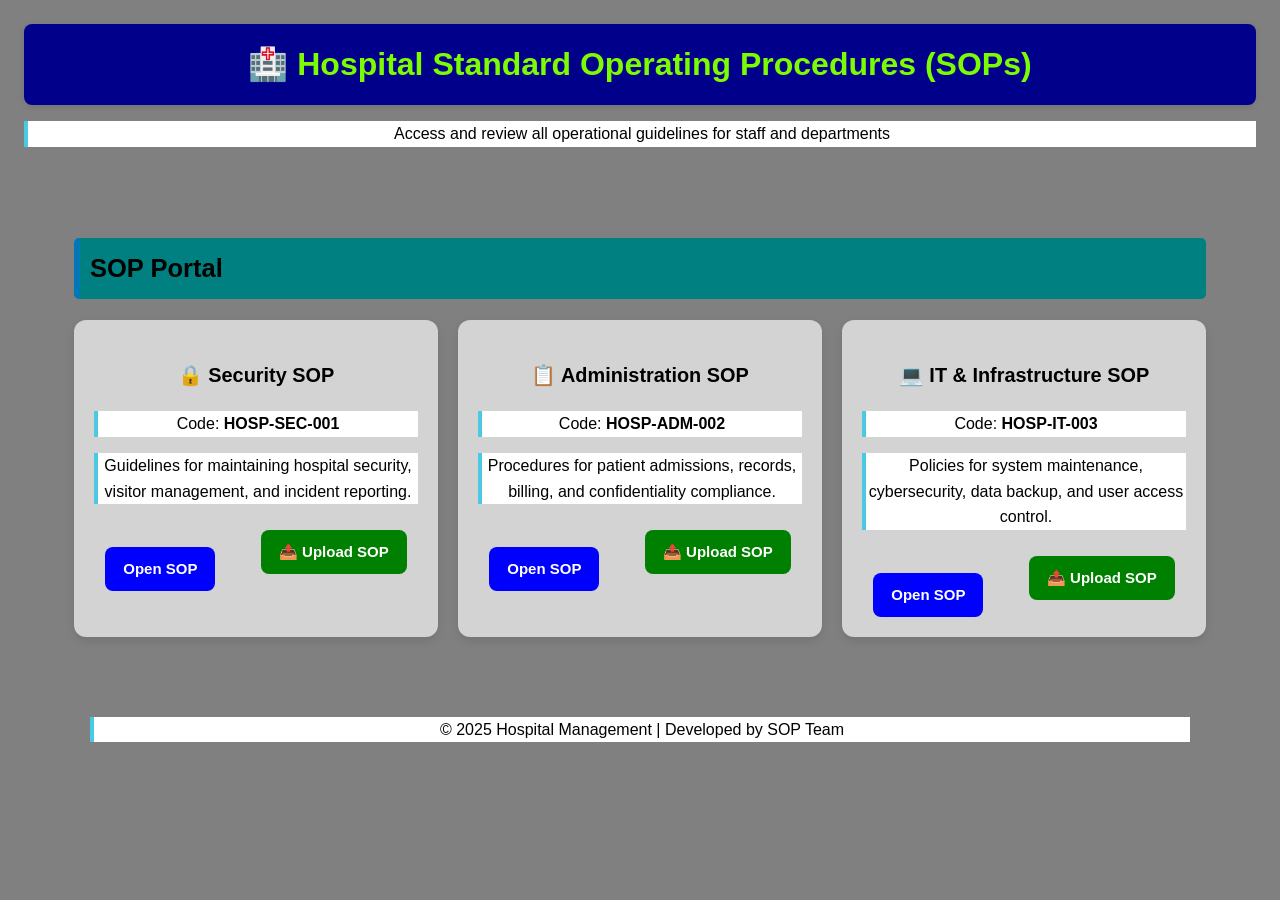
<file: index.html>
<!doctype html>
<html lang="en">
<head>
  <meta charset="utf-8">
<meta name="viewport" content="width=device-width, initial-scale=1.0">
  <title>Hospital SOP Portal</title>
  <link rel="stylesheet" href="style.css">
</head>

<body>
  <header>
    <h1>🏥 Hospital Standard Operating Procedures (SOPs)</h1>
    <p>Access and review all operational guidelines for staff and departments</p>
  </header>

  <div class="container">
    <h2>SOP Portal</h2>
    <div class="sop-list">

      <div class="card">
        <h3>🔒 Security SOP</h3>
        <p>Code: <strong>HOSP-SEC-001</strong></p>
        <p>Guidelines for maintaining hospital security, visitor management, and incident reporting.</p>
        <a href="security sop.html" class="btn open-btn">Open SOP</a>
        <a class="btn" href="security sop.html"></a>
        <label class="upload-btn">
        📤 Upload SOP
        <input type="file" accept="image/*,application/pdf" capture="environment" onchange="handleFileUpload(event)">
        </label>
      </div>

      <div class="card">
        <h3>📋 Administration SOP</h3>
        <p>Code: <strong>HOSP-ADM-002</strong></p>
        <p>Procedures for patient admissions, records, billing, and confidentiality compliance.</p>
        <a href="administration sop.html" class="btn open-btn" >Open SOP</a>
        <a class="btn" href="administration sop.html"></a>
        <label class="upload-btn">
        📤 Upload SOP
        <input type="file" accept="image/*,application/pdf" capture="environment" onchange="handleFileUpload(event)">
        </label>
      </div>

      <div class="card">
        <h3>💻 IT & Infrastructure SOP</h3>
        <p>Code: <strong>HOSP-IT-003</strong></p>
        <p>Policies for system maintenance, cybersecurity, data backup, and user access control.</p>
        <a href="IT & infrastructure management.html" class="btn open-btn" >Open SOP</a>
         <a class="btn" href="IT & infrastructure management.html"></a>
        <label class="upload-btn">
        📤 Upload SOP
        <input type="file" accept="image/*,application/pdf" capture="environment" onchange="handleFileUpload(event)">
        </label>
      </div>
      </div>
 
 <script>
    function handleFileUpload(event) {
      const file = event.target.files[0];
      if (file) {
        alert(`Uploaded: ${file.name}`);
      }
    }
  </script>


  <footer>
    <p>© 2025 Hospital Management | Developed by SOP Team</p>
  </footer>
</body>
</html>
</file>
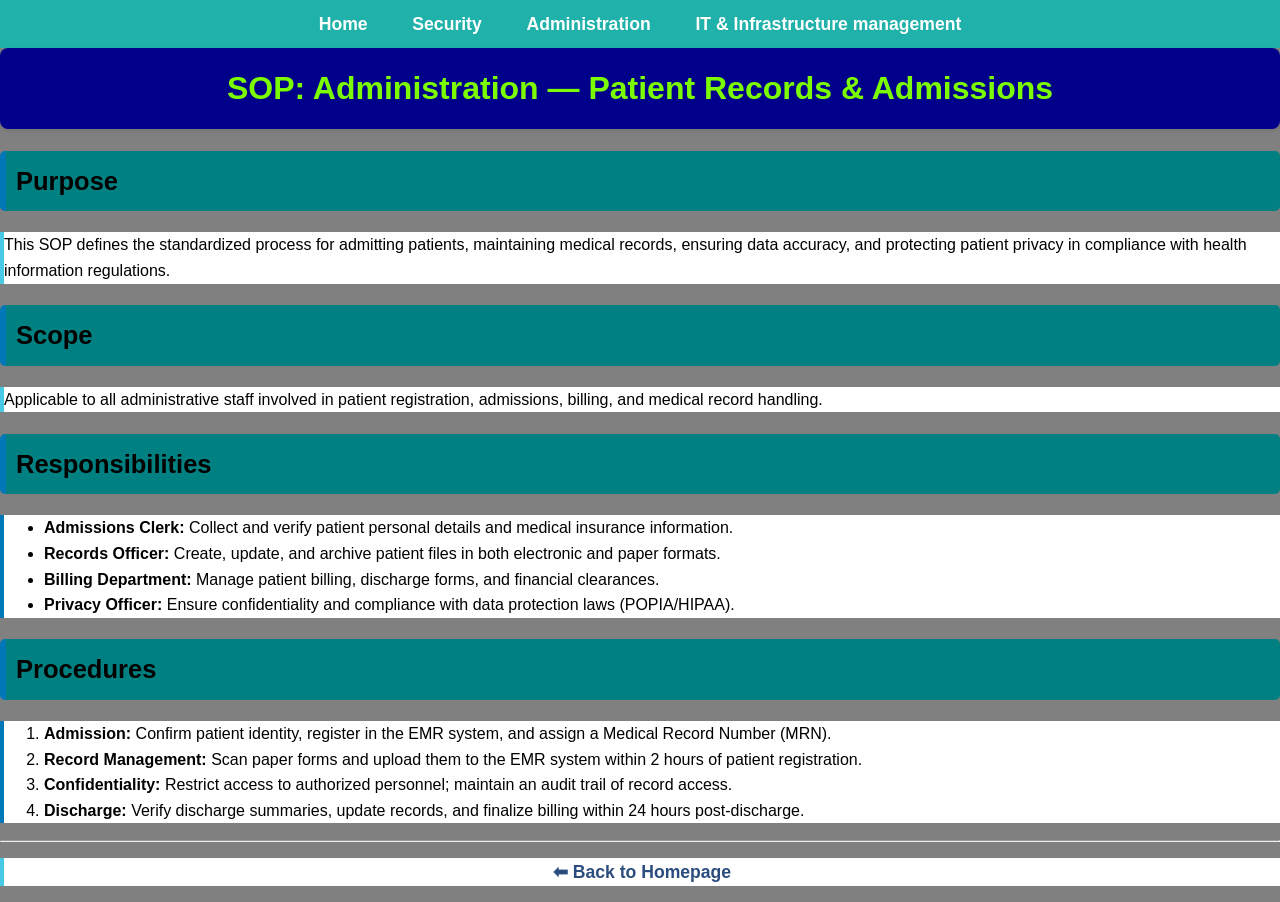
<file: administration sop.html>
<!doctype html>
<html lang="en">
<head>
<meta charset="utf-8">
<meta name="viewport" content="width=device-width, initial-scale=1.0">

  <title>SOP - Hospital Administration (Admissions & Records)</title>
 <link rel="stylesheet" href="style.css">

 <nav>
  <a href="index.html">Home</a>
  <a href="security sop.html">Security</a> 
  <a href="administration sop.html">Administration</a>
  <a href="IT & infrastructure management.html">IT & Infrastructure management</a>
  </nav>
</head>

<body>
  <h1>SOP: Administration — Patient Records & Admissions</h1>

  <h2>Purpose</h2>
  <p>This SOP defines the standardized process for admitting patients, maintaining medical records, ensuring data accuracy, and protecting patient privacy in compliance with health information regulations.</p>

  <h2>Scope</h2>
  <p>Applicable to all administrative staff involved in patient registration, admissions, billing, and medical record handling.</p>

  <h2>Responsibilities</h2>
  <ul>
    <li><strong>Admissions Clerk:</strong> Collect and verify patient personal details and medical insurance information.</li>
    <li><strong>Records Officer:</strong> Create, update, and archive patient files in both electronic and paper formats.</li>
    <li><strong>Billing Department:</strong> Manage patient billing, discharge forms, and financial clearances.</li>
    <li><strong>Privacy Officer:</strong> Ensure confidentiality and compliance with data protection laws (POPIA/HIPAA).</li>
  </ul>

  <h2>Procedures</h2>
  <ol>
    <li><strong>Admission:</strong> Confirm patient identity, register in the EMR system, and assign a Medical Record Number (MRN).</li>
    <li><strong>Record Management:</strong> Scan paper forms and upload them to the EMR system within 2 hours of patient registration.</li>
    <li><strong>Confidentiality:</strong> Restrict access to authorized personnel; maintain an audit trail of record access.</li>
    <li><strong>Discharge:</strong> Verify discharge summaries, update records, and finalize billing within 24 hours post-discharge.</li>
  </ol>

 <hr>
<p style="text-align:center;">
  <a href="index.html" class="back-btn">⬅ Back to Homepage</a>
</p>
</file>
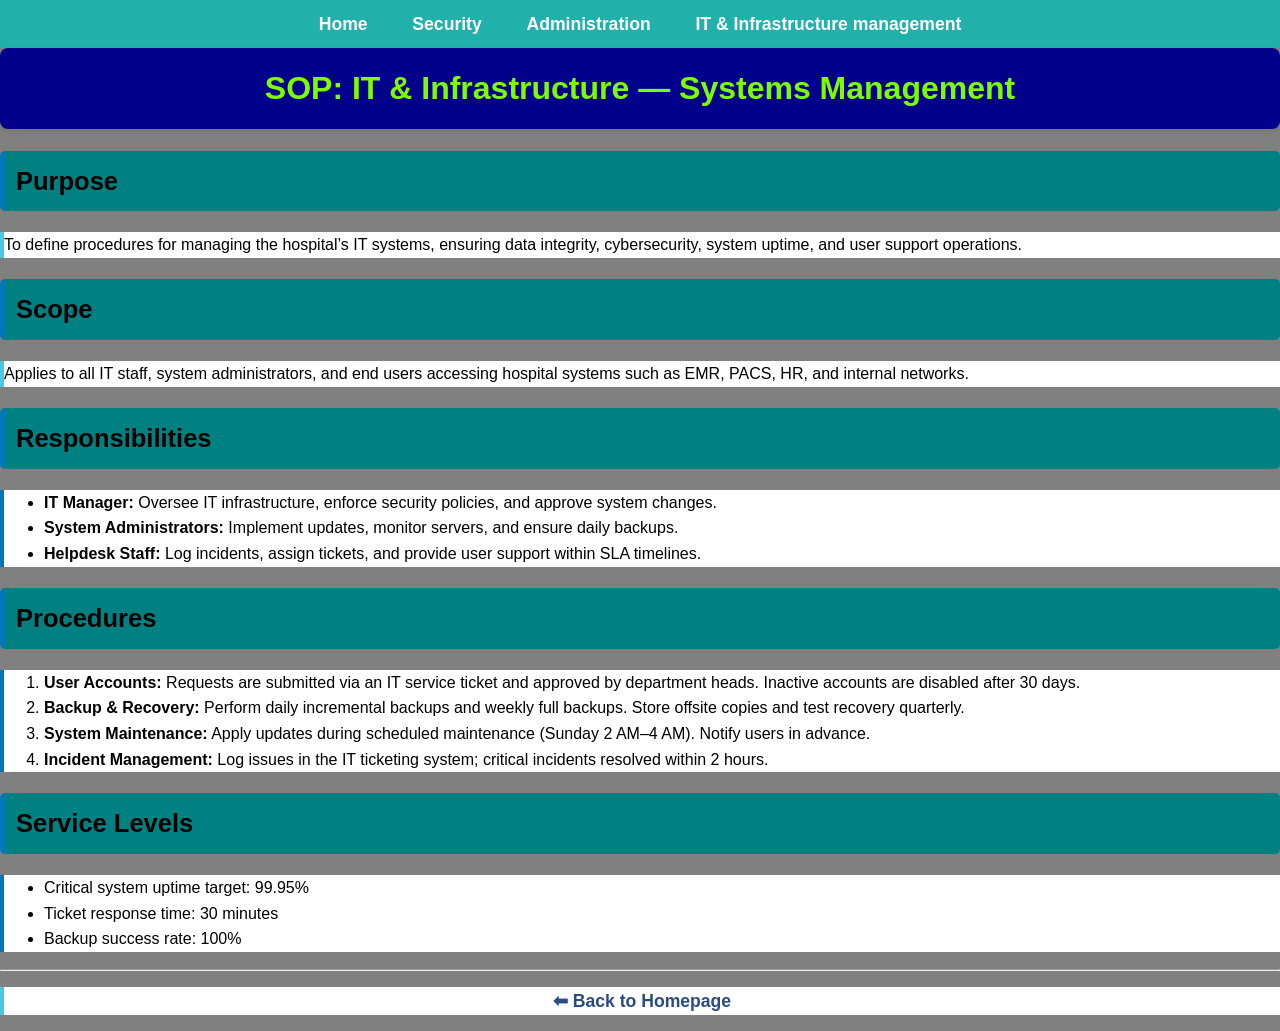
<file: IT & infrastructure management.html>
<!doctype html>
<html lang="en">
<head>
  <meta charset="utf-8">
<meta name="viewport" content="width=device-width, initial-scale=1.0">
  <title>SOP - IT & Infrastructure Management</title>
  <link rel="stylesheet" href="style.css">
  
  <nav>
  <a href="index.html">Home</a>
  <a href="security sop.html">Security</a> 
  <a href="administration sop.html">Administration</a>
  <a href="IT & infrastructure management.html">IT & Infrastructure management</a>
  </nav>
</head>

<body>
  <h1>SOP: IT & Infrastructure — Systems Management</h1>

  <h2>Purpose</h2>
  <p>To define procedures for managing the hospital’s IT systems, ensuring data integrity, cybersecurity, system uptime, and user support operations.</p>

  <h2>Scope</h2>
  <p>Applies to all IT staff, system administrators, and end users accessing hospital systems such as EMR, PACS, HR, and internal networks.</p>

  <h2>Responsibilities</h2>
  <ul>
    <li><strong>IT Manager:</strong> Oversee IT infrastructure, enforce security policies, and approve system changes.</li>
    <li><strong>System Administrators:</strong> Implement updates, monitor servers, and ensure daily backups.</li>
    <li><strong>Helpdesk Staff:</strong> Log incidents, assign tickets, and provide user support within SLA timelines.</li>
  </ul>

  <h2>Procedures</h2>
  <ol>
    <li><strong>User Accounts:</strong> Requests are submitted via an IT service ticket and approved by department heads. Inactive accounts are disabled after 30 days.</li>
    <li><strong>Backup & Recovery:</strong> Perform daily incremental backups and weekly full backups. Store offsite copies and test recovery quarterly.</li>
    <li><strong>System Maintenance:</strong> Apply updates during scheduled maintenance (Sunday 2 AM–4 AM). Notify users in advance.</li>
    <li><strong>Incident Management:</strong> Log issues in the IT ticketing system; critical incidents resolved within 2 hours.</li>
  </ol>

  <h2>Service Levels</h2>
  <ul>
    <li>Critical system uptime target: 99.95%</li>
    <li>Ticket response time: 30 minutes</li>
    <li>Backup success rate: 100%</li>
  </ul>
</body>
</html>

 <hr>
<p style="text-align:center;">
  <a href="index.html" class="back-btn">⬅ Back to Homepage</a>
</p>
</file>
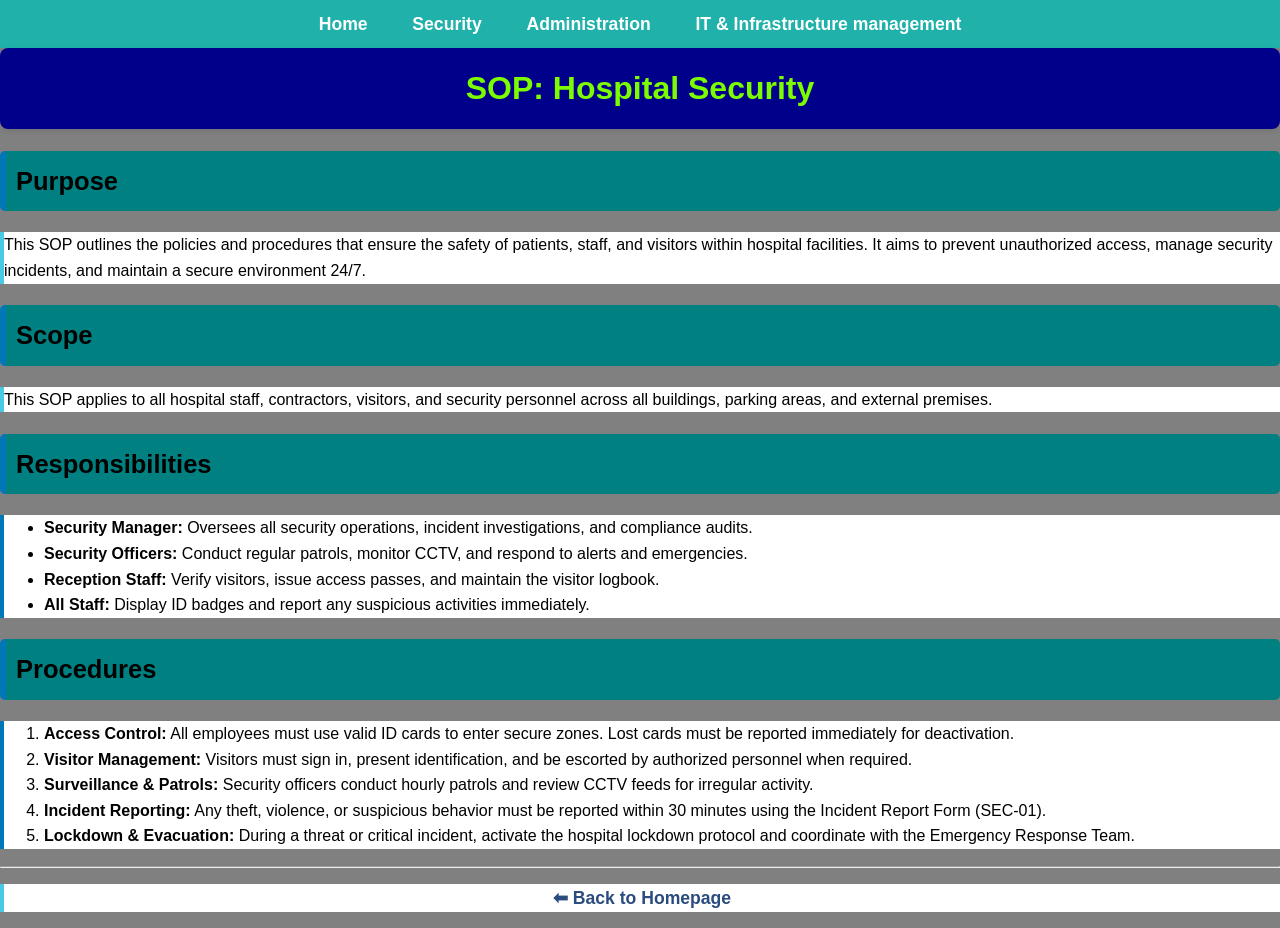
<file: security sop.html>
<!doctype html>
<html lang="en">
<head>
  <meta charset="utf-8">
<meta name="viewport" content="width=device-width, initial-scale=1.0">
  <title>SOP - Hospital Security</title>
  <link rel="stylesheet" href="style.css">
  
  <nav>
  <a href="index.html">Home</a>
  <a href="security sop.html">Security</a> 
  <a href="administration sop.html">Administration</a>
  <a href="IT & infrastructure management.html">IT & Infrastructure management</a>
  </nav>
</head>

<body>
  <h1>SOP: Hospital Security</h1>

  <h2>Purpose</h2>
  <p>This SOP outlines the policies and procedures that ensure the safety of patients, staff, and visitors within hospital facilities. It aims to prevent unauthorized access, manage security incidents, and maintain a secure environment 24/7.</p>

  <h2>Scope</h2>
  <p>This SOP applies to all hospital staff, contractors, visitors, and security personnel across all buildings, parking areas, and external premises.</p>

  <h2>Responsibilities</h2>
  <ul>
    <li><strong>Security Manager:</strong> Oversees all security operations, incident investigations, and compliance audits.</li>
    <li><strong>Security Officers:</strong> Conduct regular patrols, monitor CCTV, and respond to alerts and emergencies.</li>
    <li><strong>Reception Staff:</strong> Verify visitors, issue access passes, and maintain the visitor logbook.</li>
    <li><strong>All Staff:</strong> Display ID badges and report any suspicious activities immediately.</li>
  </ul>

  <h2>Procedures</h2>
  <ol>
    <li><strong>Access Control:</strong> All employees must use valid ID cards to enter secure zones. Lost cards must be reported immediately for deactivation.</li>
    <li><strong>Visitor Management:</strong> Visitors must sign in, present identification, and be escorted by authorized personnel when required.</li>
    <li><strong>Surveillance & Patrols:</strong> Security officers conduct hourly patrols and review CCTV feeds for irregular activity.</li>
    <li><strong>Incident Reporting:</strong> Any theft, violence, or suspicious behavior must be reported within 30 minutes using the Incident Report Form (SEC-01).</li>
    <li><strong>Lockdown & Evacuation:</strong> During a threat or critical incident, activate the hospital lockdown protocol and coordinate with the Emergency Response Team.</li>
  </ol>

 <hr>
<p style="text-align:center;">
  <a href="index.html" class="back-btn">⬅ Back to Homepage</a>
</p>
</file>
<file: style.css>
body {
      font-family:Verdana, Geneva, Tahoma, sans-serif
      margin: 0;
      background:white;
      color: #222;
      line-height: 1.6;
    }
    header {
      background: grey;
      color: white;
      padding: 1.5rem;
      text-align: center;
    }
    h1 { margin: 0; font-size: 2rem; }
    .container {
      max-width: 900px;
      margin: 2rem auto;
      padding: 1rem;
    }
    .sop-list {
      display: grid;
      grid-template-columns: repeat(auto-fit, minmax(280px, 1fr));
      gap: 1.5rem;
    }
    .card {
      background: gold;
      border-radius: 10px;
      padding: 1rem 1.5rem;
      box-shadow: 0 4px 10px rgba(0,0,0,0.1);
      transition: transform 0.2s, box-shadow 0.2s;
    }
    .card:hover {
      transform: translateY(-5px);
      box-shadow: 0 6px 14px rgba(0,0,0,0.15);
    }
    a {
      text-decoration: none;
      color: #2b4c7e;
      font-weight: bold;
      font-size: 1.1rem;
    }
    footer {
      text-align: center;
      margin-top: 3rem;
      padding: 1rem;
      font-size: 0.9rem;
      color: red;
      font-size: large;
    }

nav {
  background-color:lightseagreen; 
  padding: 10px 0;
  text-align: center;
}

nav a {
  color: white;
  text-decoration: none;
  font-weight: bold;
  margin: 0 20px;  
  font-size: 1.1rem;
  transition: color 0.3s ease;
}

nav a:hover {
  color: #ffeb99; 
}


.container {
  width: 90%;
  max-width: 900px;
  margin: 30px auto;
}

.sop-list {
  display: grid;
  grid-template-columns: repeat(auto-fit, minmax(260px, 1fr));
  gap: 20px;
}

.card {
  background: gold;
  padding: 20px;
  border-radius: 12px;
  box-shadow: 0 4px 10px rgba(0,0,0,0.1);
  text-align: center;
  transition: transform 0.2s;
}

.card:hover {
  transform: translateY(-5px);
}

.btn, .upload-btn {
  display: inline-block;
  margin-top: 10px;
  padding: 10px 14px;
  border-radius: 8px;
  text-decoration: none;
  font-weight: bold;
  cursor: pointer;
}

.open-btn {
  background: #0077b6;
  color: white;
}

.upload-btn {
  background: #48cae4;
  color: white;
  position: relative;
  overflow: hidden;
}

.upload-btn input[type="file"] {
  position: absolute;
  left: 0;
  top: 0;
  opacity: 0;
  width: 100%;
  height: 100%;
  cursor: pointer;
}
 
/* ===== Container for the two buttons ===== */
.button-group {
  display: flex;
  justify-content: center;  /* Center horizontally */
  gap: 12px;                /* Space between buttons */
  margin-top: 12px;
  flex-wrap: wrap;          /* Wrap on small screens */
}

/* ===== Base button styling ===== */
.btn,
.upload-btn {
  display: inline-block;
  padding: 10px 18px;
  border-radius: 8px;
  font-size: 15px;
  font-weight: bold;
  text-decoration: none;
  text-align: center;
  cursor: pointer;
  transition: all 0.3s ease;
  border: none;
}

/* ===== OPEN SOP BUTTON ===== */
.open-btn {
  background-color: blue;   /* Hospital blue */
  color: white;
}

.open-btn:hover {
  background-color: magenta;
  transform: translateY(-2px);
}

/* ===== UPLOAD SOP BUTTON ===== */
.upload-btn {
  background-color: green;   /* Light hospital blue */
  color: white;
  position: relative;
  overflow: hidden;
}

/* Hidden file input covers entire upload button */
.upload-btn input[type="file"] {
  position: absolute;
  top: 0;
  left: 0;
  width: 100%;
  height: 100%;
  opacity: 0;
  cursor: pointer;
}

.upload-btn:hover {
  background-color: #00b4d8;
  transform: translateY(-2px);
}

/* Optional: Add subtle shadow when hovering */
.btn:hover,
.upload-btn:hover {
  box-shadow: 0 4px 10px rgba(0, 0, 0, 0.15);
}

/* ===== Page Background ===== */
body {
  background-color: navy; /* light hospital teal */
  color: palevioletred;           /* dark navy text */
}

/* ===== Title ===== */
h1 {
  color:lawngreen; 
  background-color: darkblue; 
  padding: 15px;
  border-radius: 8px;
  text-align: center;
  box-shadow: 0 2px 6px rgba(0,0,0,0.1);
}

/* ===== Section Headings ===== */
h2 {
  color: black;
  background-color: teal ; 
  padding: 10px;
  border-left: 6px solid #0077b6;
  border-radius: 5px;
}

/* ===== Paragraphs ===== */
p {
  background-color:white;
  border-left: 4px solid #48cae4;
  color:black;
}

/* ===== Unordered and Ordered Lists ===== */
ul, ol {
  background-color: white;
  border-left: 4px solid #0077b6;
  color:black;
}

/* ===== Strong (highlighted words) ===== */
strong {
  color:BLACK;
}


/* ===== Base Reset for Better Mobile Control ===== */
* {
  box-sizing: border-box;
}

/* ===== General Body Styles ===== */
body {
  font-family: "Segoe UI", Arial, sans-serif;
  margin: 0;
  padding: 0;
  background-color: grey;
  color: black;
}

/* ===== Container (centers everything nicely) ===== */
.container {
  width: 90%;
  max-width: 1000px;
  margin: 20px auto;
  padding: 10px;
}

/* ===== SOP Cards Grid (homepage) ===== */
.sop-list {
  display: grid;
  grid-template-columns: repeat(auto-fit, minmax(260px, 1fr));
  gap: 20px;
}

/* ===== SOP Cards ===== */
.card {
  background:lightgray;
  padding: 20px;
  border-radius: 12px;
  box-shadow: 0 4px 10px rgba(0,0,0,0.1);
  text-align: center;
  transition: transform 0.2s;
}

.card:hover {
  transform: translateY(-5px);
}

/* ===== Buttons (Open + Upload) ===== */
.button-group {
  display: flex;
  justify-content: center;
  flex-wrap: wrap;
  gap: 10px;
}

/* ===== Typography ===== */
h1, h2, h3 {
  word-wrap: break-word;
}

p, li {
  line-height: 1.6;
  font-size: 1rem;
}

/* ===== RESPONSIVE DESIGN ===== */

/* Small Tablets (≤ 768px) */
@media (max-width: 768px) {
  body {
    font-size: 15px;
  }

  header h1 {
    font-size: 1.5rem;
  }

  .container {
    width: 95%;
    padding: 5px;
  }

  .card {
    padding: 15px;
  }

  .button-group {
    flex-direction: column;
  }

  .btn, .upload-btn {
    width: 100%;
  }
}

/* Phones (≤ 480px) */
@media (max-width: 480px) {
  h1 {
    font-size: 1.3rem;
  }

  h2 {
    font-size: 1.1rem;
  }

  p, li {
    font-size: 0.95rem;
  }

  .card {
    padding: 12px;
  }

  .btn, .upload-btn {
    font-size: 0.9rem;
    padding: 10px;
  }

  .sop-list {
    grid-template-columns: 1fr; /* Stack cards */
  }
}

/* Large Screens (≥ 1200px) */
@media (min-width: 1200px) {
  body {
    font-size: 17px;
  }

  .container {
    max-width: 1200px;
  }
}
</file>
